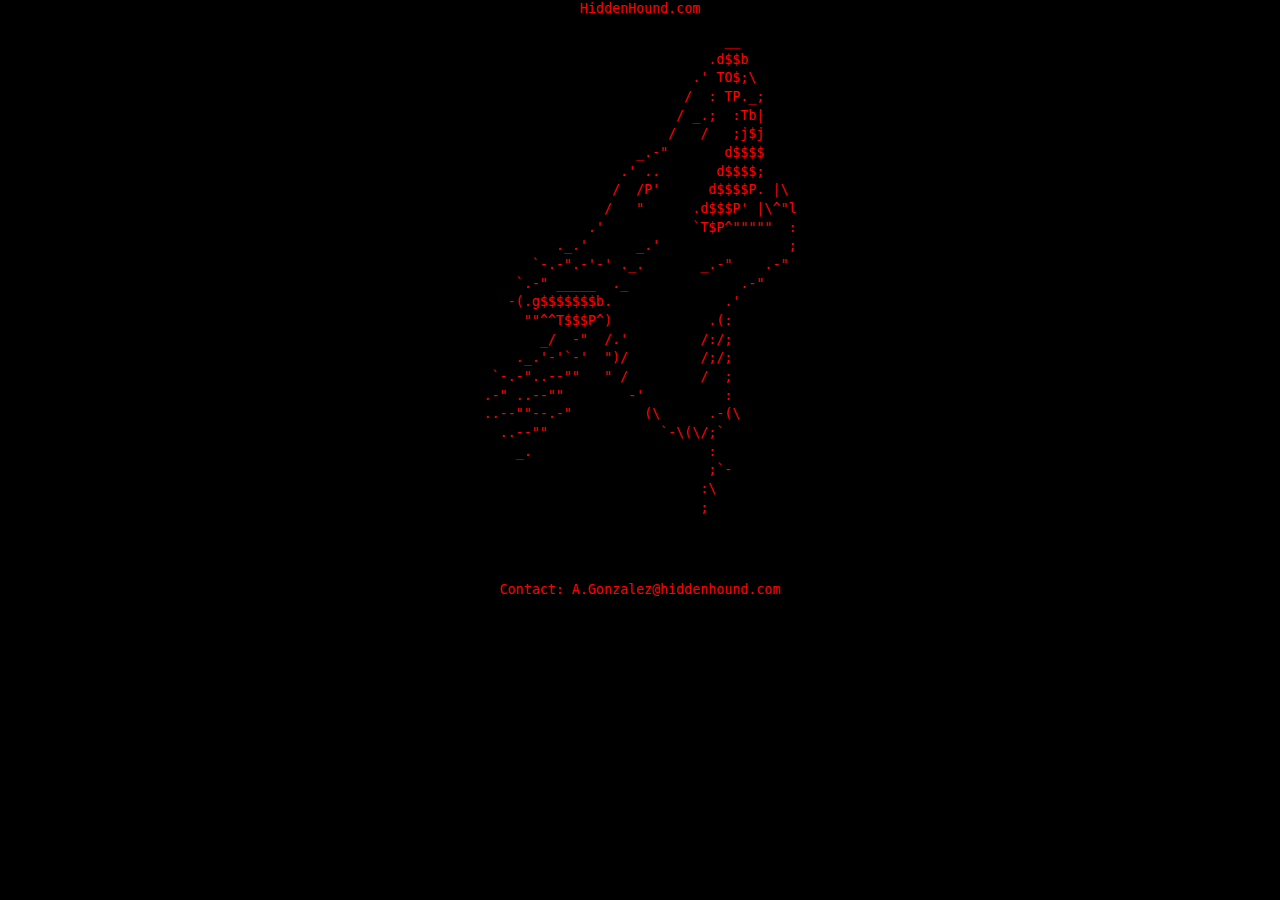
<file: index.html>
<!DOCTYPE html>
<html lang="en">
  <head>
    <meta charset="utf-8">
    <title>HiddenHound.com</title>
    <link rel="stylesheet" href="style.css">
  </head>
  <body class="centered-wrapper">
    <div class="centered-content">
      HiddenHound.com
    </div>
    <div class="content">
      <pre>
                              __
                            .d$$b
                          .' TO$;\
                         /  : TP._;
                        / _.;  :Tb|
                       /   /   ;j$j
                   _.-"       d$$$$
                 .' ..       d$$$$;
                /  /P'      d$$$$P. |\
               /   "      .d$$$P' |\^"l
             .'           `T$P^"""""  :
         ._.'      _.'                ;
      `-.-".-'-' ._.       _.-"    .-"
    `.-" _____  ._              .-"
   -(.g$$$$$$$b.              .'
     ""^^T$$$P^)            .(:
       _/  -"  /.'         /:/;
    ._.'-'`-'  ")/         /;/;
 `-.-"..--""   " /         /  ;
.-" ..--""        -'          :
..--""--.-"         (\      .-(\
  ..--""              `-\(\/;`
    _.                      :
                            ;`-
                           :\
                           ; 
   
      </pre>
    </div>
    <div class="centered-content">
      <p>Contact: A.Gonzalez@hiddenhound.com<br>
    </div>
  </body>
</html>
</file>
<file: style.css>
.centered-wrapper {
    position: relative;
    text-align: center;
  }
  
  .centered-wrapper:before {
    content: "";
    position: relative;
    display: inline-block;
    width: 0; height: 100%;
    vertical-align: middle;
  }

  .centered-content {
    display: inline-block;
    vertical-align: middle;
  }

  .content {
    display: inline-block;
    text-align: start;
  }

  html {
    width: 100%;
    height: 100%;
    padding: 0;
    margin: 0;
}

  body {
    font-size: 10pt;
    font-family: monospace;
    color: red;
    background-color: black;
    line-height: 14pt;
    width: 100%;
    height: 50%;
    padding: 0;
    margin: 0;
    display: grid;
    grid-template: 1fr / 1fr;
    place-items: center;
  }
  
  pre {
      font-size: 10pt;
    }

  h1 {
    font: 14pt Verdana, Geneva, Arial, Helvetica, sans-serif;
    line-height: 20pt;
  }
  
  p.subheader {
    color: red;
  }
  
  img {
    padding: 3pt;
    float: right;
  }
  
  a {
    text-decoration: none;
  }
  
  a:link, a:visited {
    color: darkred;
  }
  
  a:hover, a:active {
    color: lightred;
  }
  
  div.footer {
    font-size: 9pt;
    font-style: italic;
    line-height: 12pt;
    text-align: center;
    padding-top: 30pt;
  }
</file>
